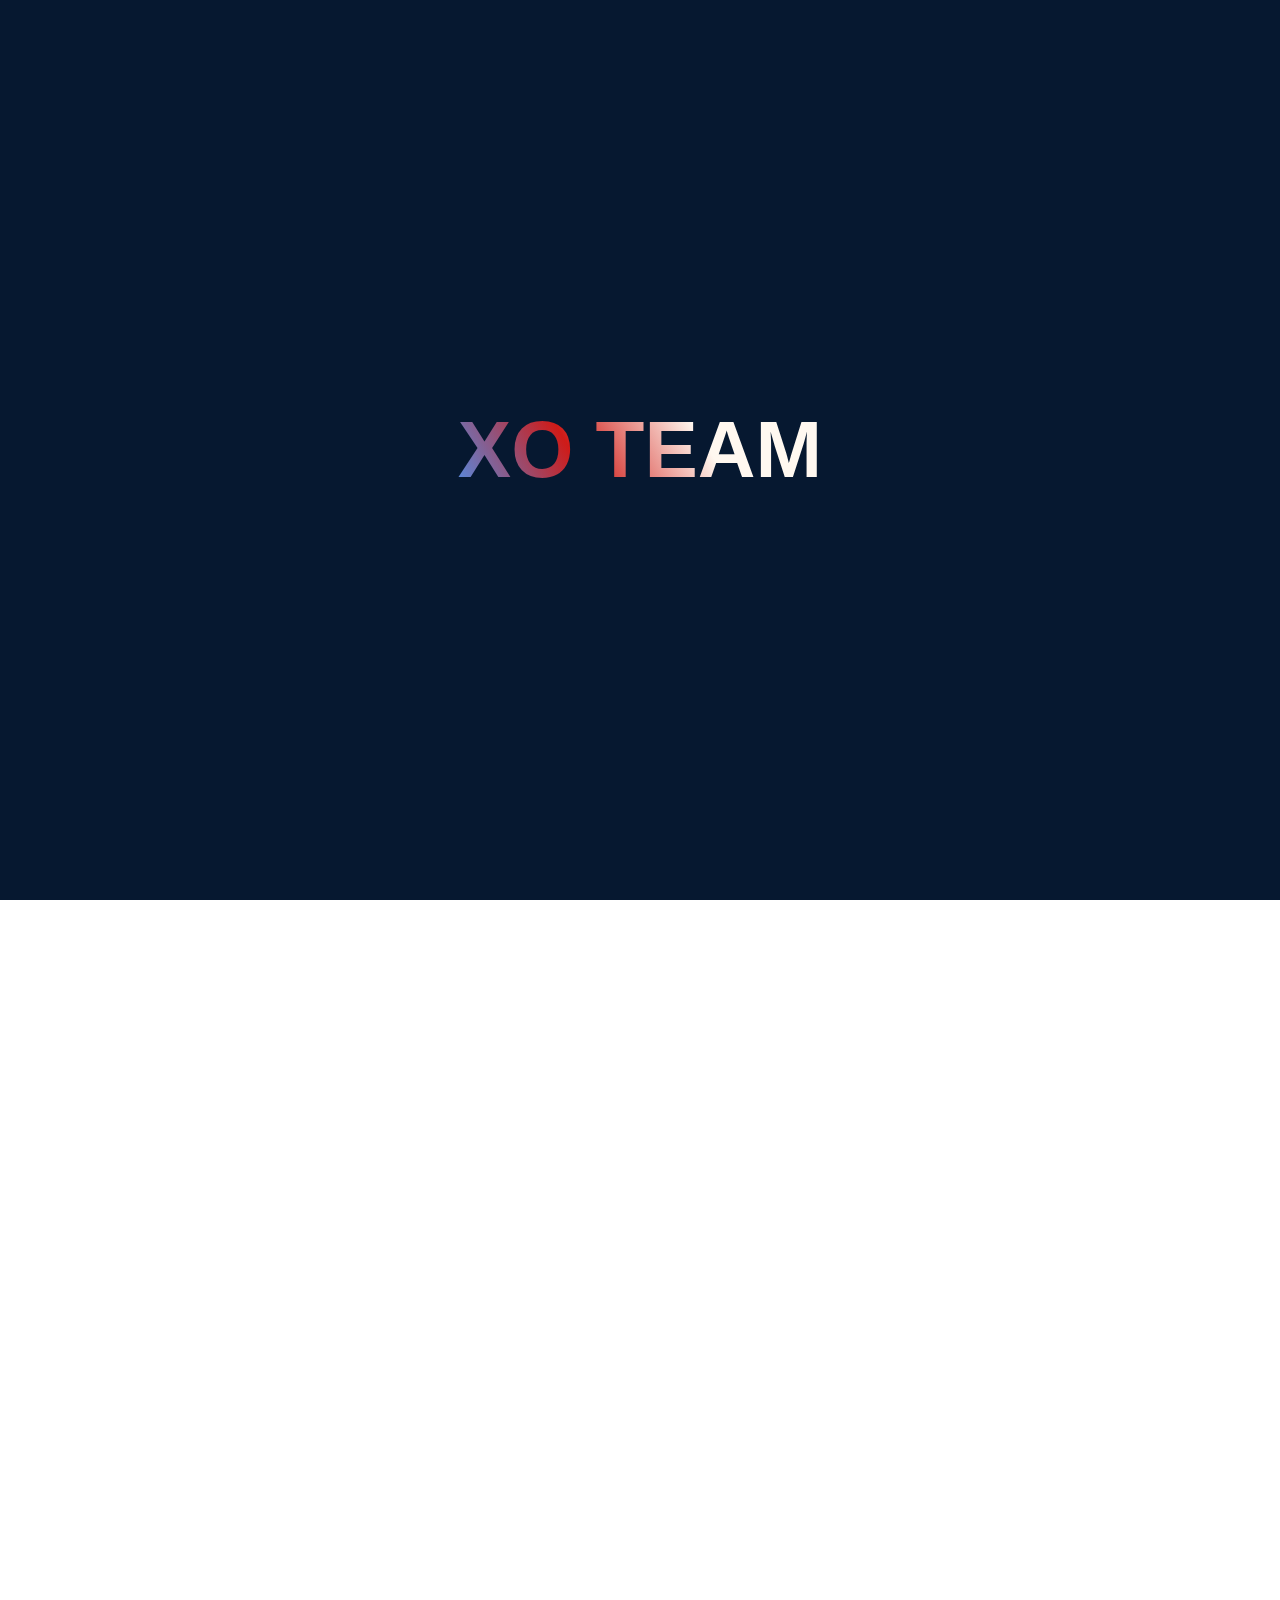
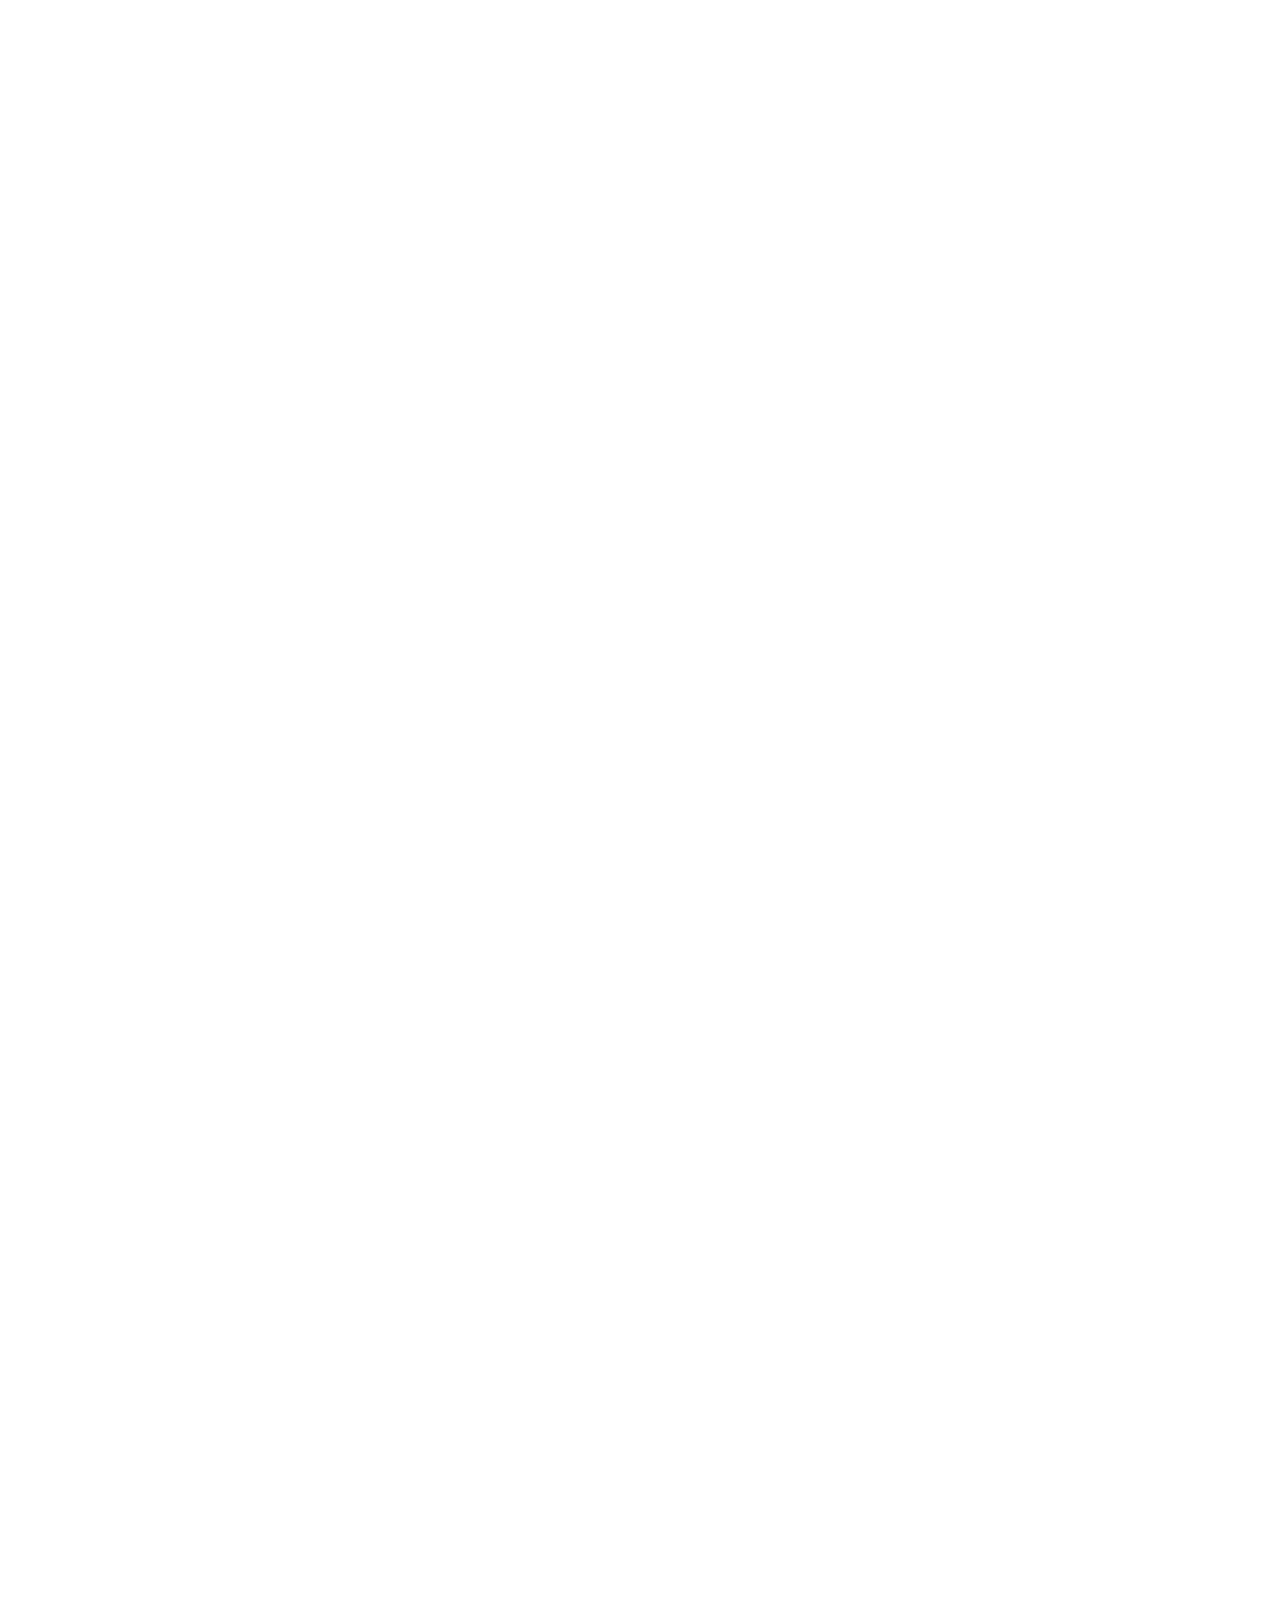
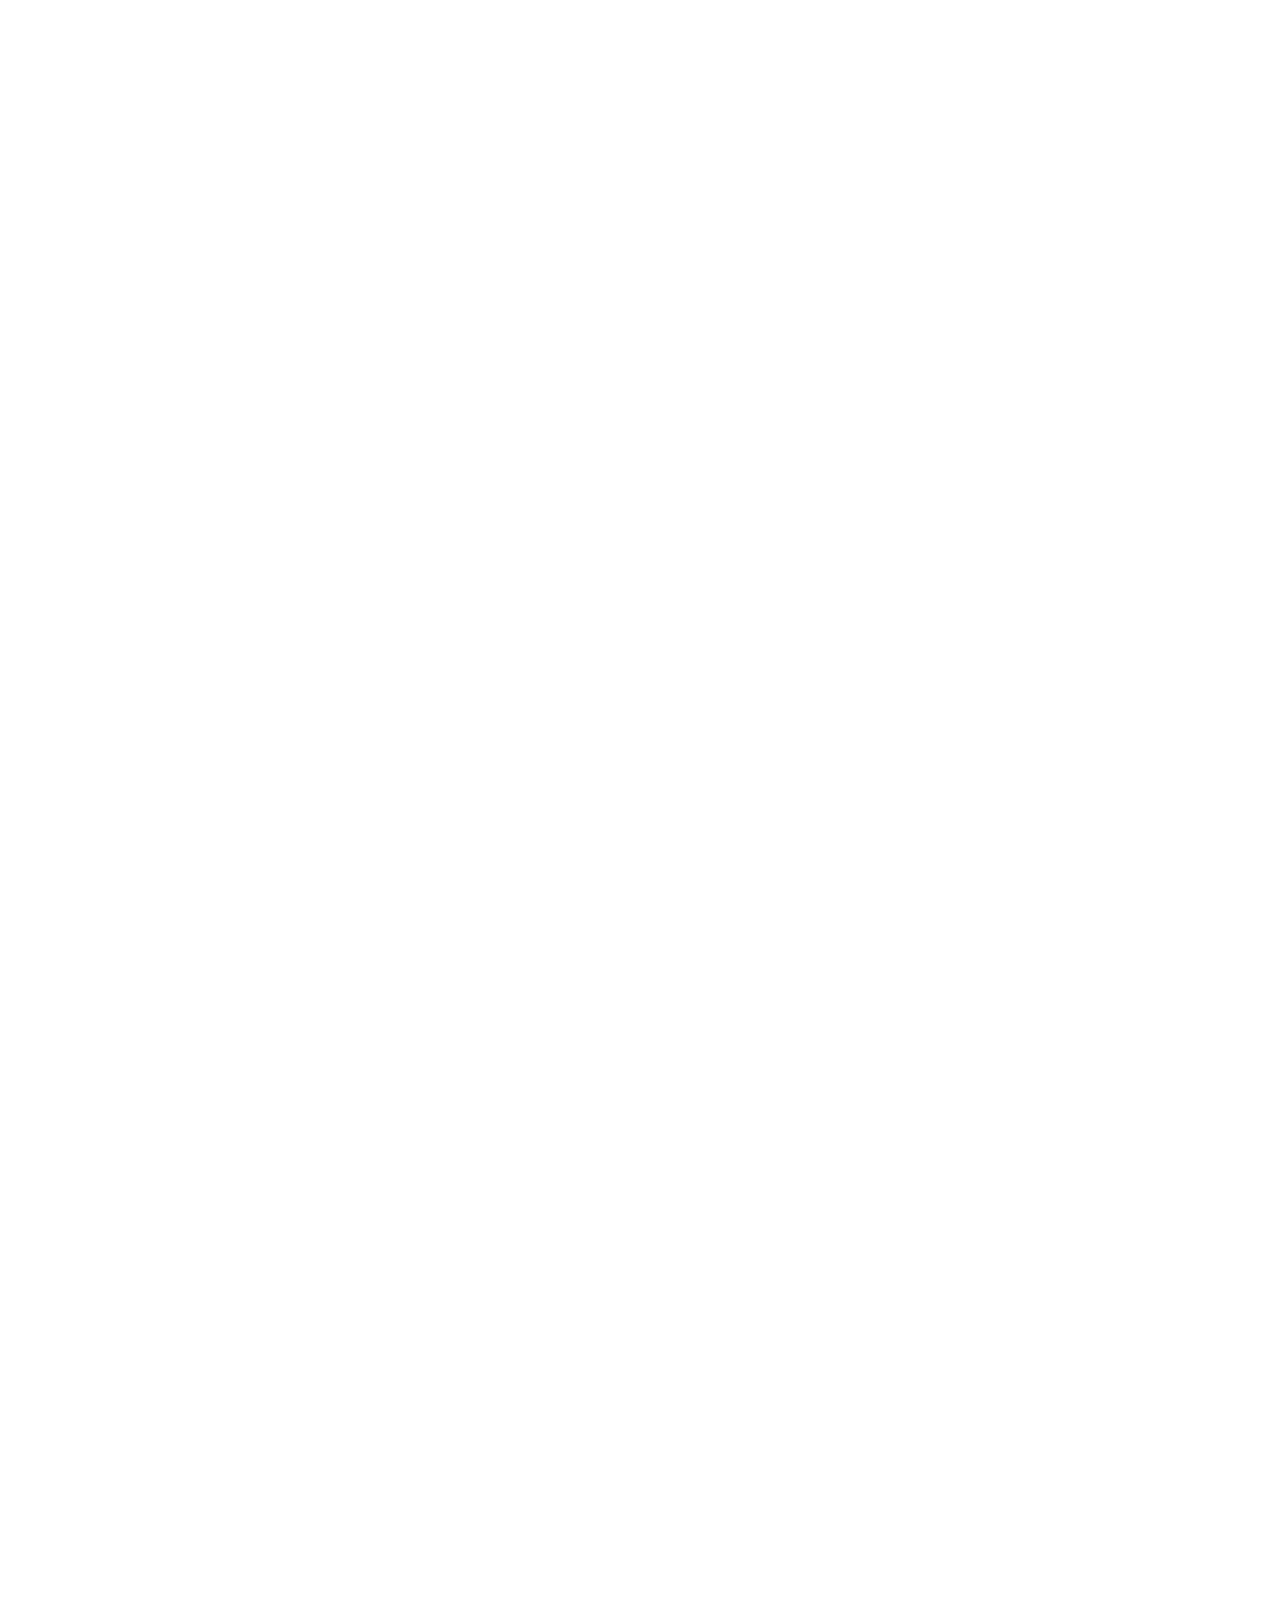
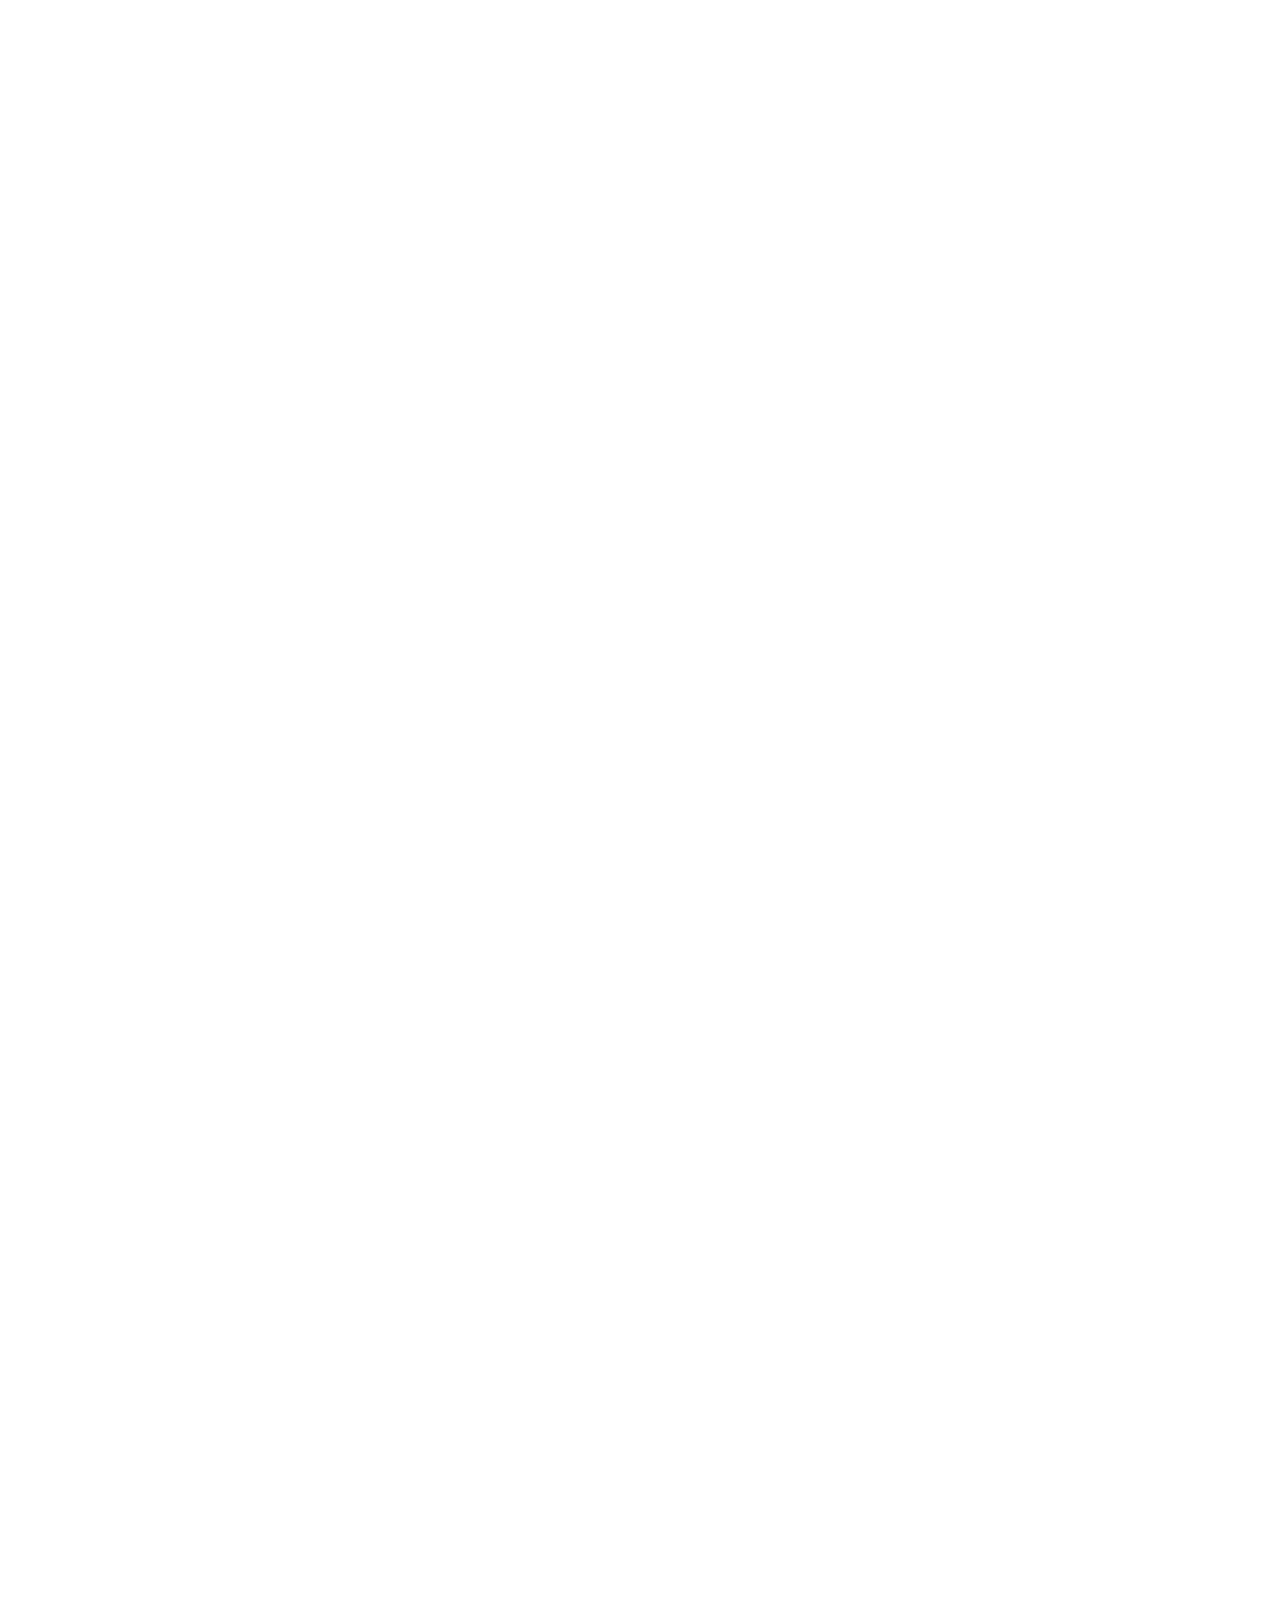
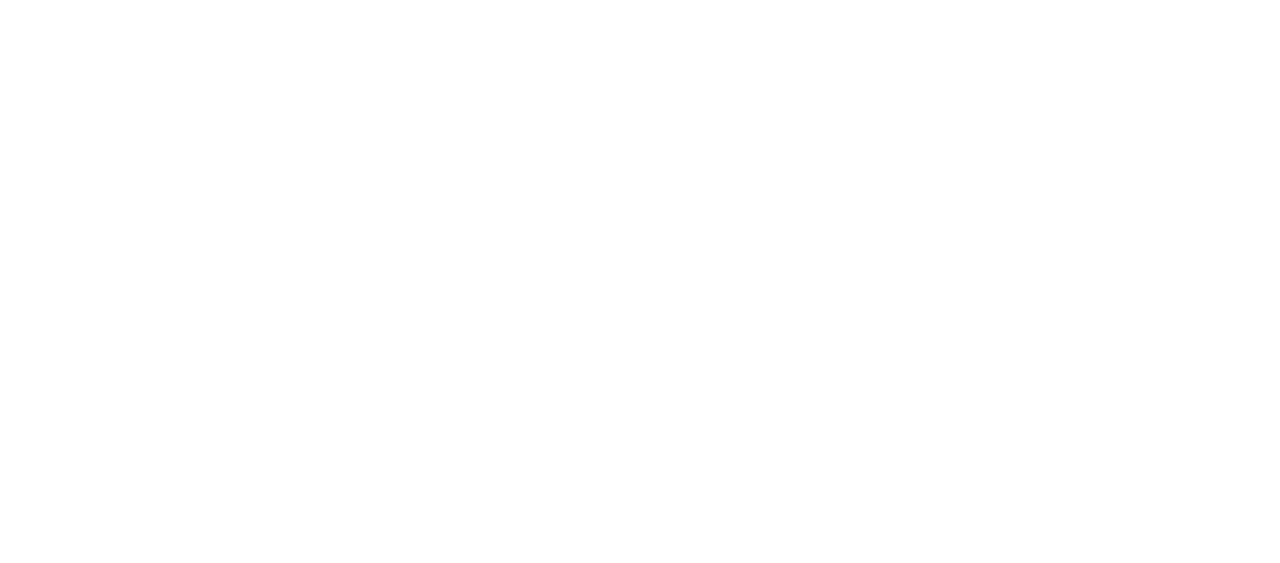
<file: index.html>
<!DOCTYPE html>
<html lang="en">
  <head>
    <meta charset="UTF-8" />
    <meta name="viewport" content="width=device-width, initial-scale=1.0" />
    <meta name="author" content="HashemShatat,SaraKhirfan" />
    <meta name="description" content="XO ProtoFile" />
    <meta name="keywords" content="HTML,CSS,JavaScript" />
    <link rel="icon" href="images/xo.JPG" />
    <link rel="stylesheet" href="index.css" />
    <title>XO TEAM</title>
  </head>
  <body>
    <div class="container1 hidden">
      <h1>XO TEAM</h1>
    </div>
    <div class="container2">
      <nav>
        <div class="div1">
          <img src="images/xoteam.png" alt="" loading="lazy" />
          <h2 class="typing-text">XO TEAM</h2>
        </div>
        <div class="div2">
          <ul>
            <li><a href="index.html">Home</a></li>
            <li><a href="#information">About</a></li>
            <li><a href="#projects">Projects</a></li>
            <li><a href="#achievements">Achievements</a></li>
            <li><a href="#services"> Services</a></li>
            <button type="button"><a href="https://docs.google.com/forms/d/e/1FAIpQLSc_kvgcONeQyhylkIok7GcEfvlnJHTaGn_53lhlvUVNWXv9mw/viewform?usp=header ">Join Us</a></button>
          </ul>
        </div>
      </nav>
      <div class="information" id="information">
        <div class="top">
          <div class="left">
            <h3>Where Teamwork Feels Like Home</h3>
            <p>
              We are freelance IT solution and platform builders—developers,
              designers, and software engineers from the University of
              Jordan—dedicated
              <span
                >to creating immersive, user-centric applications through
                elegant design and carefully crafted code.</span
              >
            </p>
            <button type="button"><a href="https://docs.google.com/forms/d/e/1FAIpQLSc_kvgcONeQyhylkIok7GcEfvlnJHTaGn_53lhlvUVNWXv9mw/viewform?usp=header ">Join Us</a></button>
          </div>
          <div class="right">
            <img src="images/xoteam.png" alt="logo" loading="lazy" />
          </div>
        </div>
        <div class="down">
          <div class="iconsLeft">
            <div class="shape x x1">X</div>
            <div class="shape o o3">O</div>
            <div class="shape o o1">O</div>
          </div>

          <div class="infoCenter">
            <div class="one"><img src="images/pic1.jpg" alt="pic" /></div>
            <div class="two">
              <h4>Creative Minds Building Digital Excellence</h4>
              <p>
                XO Team, founded in late 2024, is a student-led initiative
                delivering innovative web and mobile solutions while fostering
                continuous learning, collaboration, and professional growth.
              </p>
            </div>
          </div>

          <div class="iconsRight">
            <div class="shape x x2">X</div>
            <div class="shape x x3">X</div>
            <div class="shape o o2">O</div>
          </div>
        </div>
      </div>
      <div class="members">
        <div class="infoMembers">
          <h2>Team Members</h2>
          <p>
            Meet our dedicated team of developers, designers, and IT innovators,
            working together to turn ideas into impactful digital experiences
          </p>
        </div>

        <div class="slider">
          <div class="cards" id="cards">
           
              <div class="card">
              <img src="images/Momo.jpg" alt="Rama Ahmad" />
              <h3>Rama Ahmad</h3>
              <p>Developer</p>
            </div>

            <div class="card">
              <img src="images/sedra.jpg" alt="Sedra Hussein" />
              <h3>Sedra Hussein</h3>
              <p>Developer & UI UX Designer</p>
            </div>

            <div class="card">
              <img src="images/tsromar.jpg" alt="Omar mohammed" />
              <h3>Omar mohammed</h3>
              <p>Developer</p>
            </div>

            <div class="card">
              <img src="images/hashem.jpg" alt="Hashem Shatat" />
              <h3>Hashem Shatat</h3>
              <p>Team Owner & Developer</p>
            </div>

            <div class="card">
              <img src="images/sara.jpg" alt="Sara Khirfan" />
              <h3>Sara Khirfan</h3>
              <p>UI UX Designer</p>
            </div>

             <div class="card">
              <img src="images/enas.jpg" alt="Enas Althaher" />
              <h3>Enas Althaher</h3>
              <p>Full Stack Developer</p>
            </div>

            <div class="card">
              <img src="images/yousef.jpg" alt="Yousef Alawar" />
              <h3>Yousef Alawar</h3>
              <p>Developer</p>
            </div>
           
            <div class="card">
              <img src="images/hayat.jpg" alt="Hayat Albarbarawi" />
              <h3>Hayat Albarbarawi</h3>
              <p>Developer</p>
            </div>
            <div class="card">
              <img src="images/rama.png" alt="Rama Al Swalmeh" />
              <h3>Rama Al Swalmeh</h3>
              <p>Developer</p>
            </div>
            <div class="card">
              <img src="images/Momo.jpg" alt="Areen Almubaideen" />
              <h3>Areen Almubaideen</h3>
              <p>Developer</p>
            </div>
            <div class="card">
              <img src="images/Momo.jpg" alt="leen" />
              <h3>Leen</h3>
              <p>Developer</p>
            </div>
          </div>
        </div>
      </div>
      <div class="last">
        <div class="project" id="projects">
          <h5>Projects</h5>
          <p>
            Discover our projects that showcase innovation, creativity, and a
            commitment to delivering impactful digital solutions
          </p>
          <div class="projects">
            <div class="projectCard">
              <img src="images/SemSem.jpg" alt="project1" />
              <h4>Semsem Education Platform</h4>
              <p>
                Vivamus eleifend convallis ante, non pharetra libero molestie
                laoreet. Donec id imperdiet lacus.
              </p>
            </div>
            <div class="projectCard">
              <img src="images/Say2buy.jpg" alt="project2" />
              <h4>Say2Bay Platform</h4>
              <p>
                Vivamus eleifend convallis ante, non pharetra libero molestie
                laoreet. Donec id imperdiet lacus.
              </p>
            </div>
            <div class="projectCard">
              <img src="images/La.png" alt="project3" />
              <h4>Libroloop Virtual Librarye</h4>
              <p>
                Vivamus eleifend convallis ante, non pharetra libero molestie
                laoreet. Donec id imperdiet lacus.
              </p>
            </div>

             <div class="projectCard">
              <img src="images/skycue.jpg" alt="project4" />
              <h4>SkyCue- Your Guide to Space and Earth </h4>
              <p>
              Vivamus eleifend convallis ante, non pharetra libero molestie
                laoreet. Donec id imperdiet lacus.
              </p>
            </div>
         
            

             <div class="projectCard">
              <img src="images/skycue.jpg" alt="project4" />
              <h4>SkyCue- Your Guide to Space and Earth </h4>
              <p>
              Vivamus eleifend convallis ante, non pharetra libero molestie
                laoreet. Donec id imperdiet lacus.
              </p>
            </div>
          </div>
        </div>
        <div class="services" id="services">
            <div class="leftServices">
                <h5>What we do?</h5>
                <p>At XO Team, we transform ideas into powerful digital solutions. From research to launch, we follow a structured and creative process to deliver high-quality web and mobile applications tailored to users’ needs.</p>
            </div>
            <div class="rightServices">
              <div class="box12 box box1">
                <div class="imageIcon"><img src="images/file-text.svg" alt=""></div>
                <h4>1. Research & Analyze</h4>
                <p>Understanding client needs and user behavior to build on solid insights projects.</p>
              </div>
               <div class="box box12 box2">
                <div class="imageIcon"><img src="images/pen-tool.svg" alt=""></div>
                <h4>2. Design</h4>
                <p>Craft user-friendly interfaces that combine creativity with functionality for seamless UX.</p>
              </div>
               <div class="box box12 box1">
                <div class="imageIcon"><img src="images/code.svg" alt=""></div>
                <h4>3. Develop</h4>
                <p>Bring ideas to life through efficient code ensuring performance across platforms.</p>
              </div>
               <div class="box box12 box2">
                <div class="imageIcon"><img src="images/monitor.svg" alt=""></div>
                <h4>4. Launch</h4>
                <p>Deliver and deploy solutions that are polished, tested, and ready to make an impact.</p>
              </div>
            </div>
        </div>
      </div>
      <div class="achievements" id="achievements">
        <h4>Our Achievements</h4>
        <p>From successful projects to awards and competitions, our achievements showcase our passion for excellence and growth.</p>
     <div class="lastAchievements">
<div class="leftAchievements">
  <img src="images/workshop.jpg" alt="workshop" loading="lazy">
</div>
<div class="rightAchievements">
  <h4>Web Development Workshop</h4>
  <p>On July 28–29, the team organized a two-day web development training workshop in collaboration with AESS IEEE. Participants learned the fundamentals of HTML, CSS, and JavaScript and received certificates upon completion. This initiative reflects the team’s commitment to knowledge sharing and practical skill building.</p>
</div>



     </div> 
      </div>
      <div class="contact">
        <h4>Do you have Project Idea?
            Let's discuss your project!</h4>
        <div class="social">
         <a href="https://www.instagram.com/_xo.web?utm_source=ig_web_button_share_sheet&igsh=MTdoanN1N3dsZzIybQ=="><div class="media"><img src="images/instagram.svg" alt="instagram" loading="lazy"></div></a>
          <a href="https://www.linkedin.com/company/xoteam/posts/?feedView=all"><div class="media"><img src="images/iconmonstr-linkedin-1.svg" alt="linked" loading="lazy"></div></a>
        <div class="media"><img src="images/iconmonstr-gmail-1.svg" alt="gmail" loading="lazy">
        <h5>ixto2005@gmail.com</h5>
        </div>
 <div class="media"><img src="images/iconmonstr-mobile-thin.svg" alt="mobile" loading="lazy">
          <h5>0788678126</h5>
          </div>
           <a href="https://github.com/XO-TEAM-Projects"><div class="media"><img src="images/github.png" alt="GitHup" loading="lazy"></div></a>
      
        </div>
        <footer>
        <div class="onepart">
          <img src="images/xoteam.png" alt="xo">
          <h4>XO TEAM</h4>
        </div>
        <div class="twopart">
          <ul>
            <li><a href="">Home</a></li>
            <li><a href="">About</a></li>
            <li><a href="">Projects</a></li>
            <li><a href="">Achievements</a></li>
            <li><a href="">Services</a></li>
            <li><a href="">Contact</a></li>
          </ul>
        </div>
        <div class="threepart"><h4>All Reserved © 2025 XO TEAM </h4></div>
      </footer>
      </div>
      
    </div>
    <script src="index.js"></script>
  </body>
</html>
</file>
<file: index.css>
body {
  padding: 0;
  margin: 0;
  font-family: "Inter", sans-serif;
  overflow-x: hidden;
  overflow-y: auto;
  box-sizing: border-box;
}

*,
*::before,
*::after {
  box-sizing: inherit;
}

/* container1 */
.container1 {
  width: 100%;
  height: 100vh;
  display: flex;
  justify-content: center;
  align-items: center;
  color: white;
  animation: fadeOut 1s ease forwards;
  animation-delay: 4s; /* بعد 4 ثواني يبدأ يختفي */
  background: #061830;
}

h1 {
  font-size: 5rem;
  font-weight: bold;
  color: transparent;
  background: linear-gradient(60deg, #528EE5,#CF1B18,#FFF8F0,#FFF8F0);
  background-clip: text;
  -webkit-background-clip: text;
  white-space: nowrap;
  overflow: hidden;
  animation: typing 4s forwards, blink 0.7s step-end infinite alternate;
}

h2 {
  display: inline-block;
}

/* container2 */
.container2 {
  width: 100%;
  height: 100vh;
  opacity: 0; 
  transition: opacity 1s ease;
}

/* keyframes */
@keyframes fadeOut {
  to { opacity: 0; visibility: hidden; }
}

@keyframes typing {
  from { width: 0; }
  to { width: 9ch; }
}

@keyframes blink {
  50% { border-color: transparent; }
}

/* nav */
nav {
  display: flex;
  justify-content: space-between;
  align-items: center;
  padding: 10px 20px;
  background-color: #061830;
  flex-wrap: wrap; 
}

nav .div1 {
  width: 45%;
  display: flex;
  align-items: center;
  gap: 10px;
}

nav .div1 h2 {
  font-size: 1.5rem;
  font-weight: 600;
  color: white;
}

nav .div2 {
  width: 40%;
  display: flex;
  justify-content: flex-end;
}
nav .div2 ul :hover{
  color: #CF1B18;
}
nav .div2 ul {
  display: flex;
  gap: 40px;
  font-size: 1.1rem;
}

li {
  list-style: none;
}

button a {
  text-decoration: none;
  font-size: 1.4rem;
  color: white;
}

button {
  width: 90px;
  height: auto;
  padding: 5px;
  border: none;
  background-color: #528EE5;
  color: white;
  font-weight: 500;
  border-radius: 5px;
  transition: transform 0.3s ease;
}
button:hover{
  transform: scale(1.04);
  background-color: #132238;
}

li a {
  text-decoration: none;
  color: white;
  font-weight: 500;
  font-size: 1.4rem;
  transition: color 0.3s;
}

nav .div1 img {
  width: 120px;
  height: auto;
}
.information {
width: 100%;
height:auto;
color: white;
background-image: linear-gradient(
  to top right,
  rgba(207, 27, 24, 0.8) 0%,  
  #061830 7%,                
  #061830 93%,                
  rgba(82, 142, 229, 0.3) 100% 
);
}
.information .top {
  width: 100%;
  height: auto;
  display: flex;

  padding: 0 40px;
}
.information .top .left{
  padding: 60px;
  width: 70%;
  height: auto;
  display: flex;
  flex-direction: column;
}
.information .top .left h3{
  font-size: 72px;
  font-weight: 600;
  margin: 0;
  width: 100%;
}
.information .top .left p{
  font-size: 1.6rem;
  font-weight: 600;
  width: 100%;
  line-height: 1.5;
}
.information .top .right{
  width: 50%;
  height: auto;
  display: flex;
  justify-content: center;
  align-items: center;
  
}
.information .top .right img{
  
  width: 100%;
  height: auto;

}
.information .top .left p span {
  color: #ffcf99;
  font-weight: 700;
}
.down{
  width: 100%;
  height: auto;
  display: flex;
  padding: 20px;
    position: relative;
    overflow: hidden;
    box-shadow: #061830 0px 10px 20px -5px;

}
.down .iconsLeft{
  width: 10%;

  position: relative;


}
.down .iconsRight {
  width: 20%;
 
  position: relative;
}
.shape {
  position: absolute;
  font-size: 7rem;
  font-weight: bold;
  transform-style: preserve-3d;
  transition: transform 0.15s linear;
  user-select: none;
}

/* تأثير 3D */
.x {
  color: #ff3b3b;
  text-shadow: 
    2px 2px 4px rgba(0,0,0,0.3),
    -2px -2px 4px rgba(255,255,255,0.4),
    0 8px 20px rgba(255,0,0,0.6);
    animation: icon 1s infinite alternate;
}

.o {
  color: #2e8bff;
  text-shadow: 
    2px 2px 4px rgba(0,0,0,0.3),
    -2px -2px 4px rgba(255,255,255,0.4),
    0 8px 20px rgba(0,100,255,0.6);
     animation: icono 1s infinite alternate;
}
@keyframes icon {
  from {
    transform: translateY(0) rotate(0deg);
  }
  to {
    transform: translateY(-20px) rotate(20deg);
  }
  
}
@keyframes icono {
  from {
    transform: translateY(-20px) rotate(20deg);
  }
  to {
    transform: translateY(0px) rotate(0deg);
  }
  
}

/* أماكن أولية */
.x1 { top: 10%; left: 0; transform: rotate(15deg); }
.o1 { bottom: 10%; right: 10%; }
.o3 { top: 40%; right: -60%; }
.x2 { top: 10%; right: 30%; transform: rotate(-20deg); }
.o2 { bottom: 15%; left: 10%; }
.x3 { bottom: 40%; left: -50%; transform: rotate(25deg); }
.down .infoCenter{
  width: 80%;
 background-color: white;
  display: flex;
color: black;
border-radius: 16px;

padding: 100px;
}
.down .infoCenter .one{
  width: 100%;
  height: auto;
  display: flex;

  padding: 20px;
}
.down .infoCenter .two{
  width: 100%;
  height: auto;
  display: flex;
  flex-direction: column;
  justify-content: center;
  align-items: center;
  gap: 20px;
  padding: 20px;
}
.down .infoCenter .two h4{
  width: 100%;
  font-size: 2rem;
  font-weight: 700;
}
.down .infoCenter .two p{
  width: 90%;
  color: silver;
  font-size: 1.2rem;
  font-weight: 700;
  line-height: 1.5;
}
.down .infoCenter .one img{

  width: 100%;
  height: auto;
}



.contaet2 {
  display: flex;
  flex-wrap: wrap; 
  justify-content: center;
  gap: 27px; 
  padding: 40px;
   background-color: #FFF8F0;
 
}

.contaet2 img {
  width: 330px; 
  height: 300px;
  object-fit: cover;
  border-radius: 25px; 
  box-shadow: 0 10px 25px rgba(0, 0, 0, 0.5);
  transition: transform 0.4s ease, box-shadow 0.3s ease;
 
}

.contaet2 img:hover {
  transform: scale(1.07);
  box-shadow: 0 15px 30px rgba(0, 0, 0, 0.15);
}

.container2 .information .top .left button{
  width: 150px;
  height: auto;
  padding: 10px;
  border: none;
  background-color: #528EE5;
  color: white;
  font-weight: 500;
  border-radius: 5px;
  margin-top: 20px;
}
.members{
  width: 100%;
  height: auto;
  padding: 20px 40px;
  background-color: #FFF8F0;
  display: flex;
  flex-direction: column;
  justify-content: center;
  align-items: center;
}
.members .infoMembers{
  margin-top: 200px;
  width: 100%;
  height: auto;
  display: flex;
  flex-direction: column;
  justify-content: center;
  align-items: center;
}
.members .infoMembers h2{
  margin: 0;
  font-size: 2.5rem;
  font-weight: 700;
  color: #061830;
}
.members .infoMembers p{
  width: 60%;
  font-size: 1.4rem;
  font-weight: 500;
  color: #87909D;
  
  line-height: 1.5;
}
.slider {
      width: 100%;
      overflow: hidden;
      position: relative;
      border-radius: 20px;
    }
.members .cards{
  
display: flex;
width: max-content;
gap: 20px;
      animation: scroll 30s linear infinite;
}
.members .cards .card{
  width: 250px;
  height: auto;
  background-color: white;
  border-radius: 16px;
  box-shadow: 0 4px 8px rgba(0,0,0,0.1);
  display: flex;
  flex-direction: column;
  justify-content: center;
  align-items: center;
  padding: 20px;
  margin: 0px 20px;
 box-shadow: 0 8px 20px rgba(0,0,0,0.2);
  transition: transform 0.5s ease;
}
.members .cards .card img{
width: 200px;   /* العرض الثابت */
  height: 200px;  /* الطول الثابت */
  object-fit: cover; /* يخلي الصورة تنقص/تكبر بدون تشويه */
  border-radius: 10px; /* اختياري: يعطي حواف ناعمة */
}
    .card:hover {
      transform: scale(1.05);
    }
    @keyframes scroll {
      from {
        transform: translateX(0);
      }
      to {
        transform: translateX(-50%);
      }
    }
.last{
  width: 100%;
  height: auto;
  background-color: #061830;
padding-top: 40px ;

}
.last .project{
  margin-top: 50px;
  width: 100%;
  height: auto;
  display: flex;
  flex-direction: column;
  justify-content: center;
  align-items: center;
  gap: 20px;
}
.last .project h5{
  color: white;
  font-size: 48px;
  font-weight: 700;
  margin: 0;
  text-align: center;
  line-height: 1.5;
}
.last .project p{
  width: 60%;
  color: silver;
  font-size: 32px;
  font-weight: 400;
  margin: 10px 0;
  text-align: center;
  line-height: 1.5;
}
.last .project .projects{
  margin: 10px 0;
  width: 100%;
  height: auto;
  display: flex;
  justify-content: center;
  align-items: center;
  gap: 20px;
  flex-wrap: wrap;
}
.last .project .projects .projectCard{
  width: 400px;
  height: 400px;
  background-color: #FFF8F0;
  border-radius: 16px;
  box-shadow: 0 4px 8px rgba(0,0,0,0.1);
  display: flex;
  flex-direction: column;
  justify-content: center;
  text-align: left;
  margin: 10px 0;
 box-shadow: 0 8px 20px rgba(0,0,0,0.2);
  transition: transform 0.5s ease;
}
.last .project .projects .projectCard img{
width: 100%;
height: 300px;
margin-bottom: 10px;
}
    .projectCard:hover {
      transform: scale(1.05);
    }
    .last .project .projects .projectCard h4{
      font-size: 22px;
      font-weight: 600;
      margin: 5px 0;
      padding: 10px;
    
    }
    .last .project .projects .projectCard p{
      width: 100%;
      font-size: 16px;
      font-weight: 300;
      color: #555;
      text-align: center;
      line-height: 1.5;
 
    }
.services{
  width: 100%;
height: auto;
margin-top: 80px;
  display: flex;
  padding: 40px;
  border: none;
background-image: linear-gradient(
  to bottom right,
  rgba(82, 142, 229, 0.3) 0%,   /* أحمر صغير */
  #061830 20%,                 /* الأزرق الداكن يبدأ يسيطر بدري */
  #061830 80%,                 /* الأزرق الداكن يضل أغلب الشاشة */
  rgba(207, 27, 24, 0.8)100% /* الأزرق الفاتح يا دوب يظهر في الزاوية */
);
}
.services .leftServices{
  padding: 70px;
  display: flex;
  flex-direction: column;
  width: 40%;
  color: #FFF8F0;
}
.services .leftServices h5{
  font-size: 48px;
  margin: 0;
  font-weight: 700;

}
.services .leftServices p{
  width: 100%;
  font-size: 32px;
  font-weight: 400;
  line-height: 2.5rem;
}
.services .rightServices{
margin-top: 40px;
  width: 70%;
  height: auto;
display: flex;
justify-content: center;
align-items: center;
gap: 20px;
flex-wrap: wrap;
}
.services .rightServices .box{
  padding: 30px;
  width: 312px;
  height: 276px;
  background-color: #FFFFFF;
  border-radius: 12px;
}
.box1{
  transform: translateY(-20px);
}
.services .rightServices .box h4{
  color: #132238;
  font-size: 20px;
  font-weight:700;
  line-height: 24px;
}
.services .rightServices .box p{
  color:#556070 ;
  font-weight: 400;
  font-size: 16px;
  line-height: 24px;
}
.services .rightServices .box11 .imageIcon{
  background-color: #528EE5;
  width: 72px;
  height: 72px;
  display: flex;
  justify-content: center;
  align-items: center;
  border-radius: 6px;
}
.services .rightServices .box12 .imageIcon{
  background-color: #528EE580;
  width: 72px;
  height: 72px;
  display: flex;
  justify-content: center;
  align-items: center;
  border-radius: 6px;
}
.services .rightServices .box .imageIcon img{
  width: 35px;
  height: 35px;
}
.achievements{
  width: 100%;
  height: auto;
  background-color: #FFF8F0;
  display: flex;
  justify-content: center;
  align-items: center;
  flex-direction: column;
}
.achievements h4{
  font-size: 48px;
  font-weight: 700;
  color: #0C1E34;
  line-height: 56px;
}
.achievements p{
  font-size: 32px;
  color: #87909D;
  line-height: 45px;
  font-weight: 400;
  width: 70%;
  text-align: center;
  margin: 0;
}
.lastAchievements{
  margin-bottom: 50px;
margin-top: 20px;
display: flex;
justify-content: start;
padding:  30px;
border-radius: 16px;
width: 85%;
height: 500px;
background-color: #FFFFFF;
}
.leftAchievements img {
border-radius: 16px;
}
.rightAchievements{
  width: 100%;
  padding:  0 10px;
  display: flex;
  flex-direction: column;
 text-align: left;
}
.rightAchievements h4{
  font-size: 40px;
  font-weight: 700;
  color: #0C1E34;
  line-height: 56px;
  padding:  0 4px;
}
.rightAchievements p{
  font-size: 19px;
  width: 100%;
  word-break:keep-all;
}
.contact{
  box-shadow: #061830 0px -1px 40px 0px ;
  width: 100%;
  display: flex;
  flex-direction: column;
  justify-content: center;
  align-items: center;
  text-align: center;
background-image: linear-gradient(
  to top right,
   rgba(207, 27, 24, 0.8)10% ,   /* أحمر صغير */
  #061830 ,                 /* الأزرق الداكن يبدأ يسيطر بدري */
  #061830             /* الأزرق الداكن يضل أغلب الشاشة */
  /* الأزرق الفاتح يا دوب يظهر في الزاوية */
);

}
.contact h4{
  width: 35%;
  font-size: 48px;
  font-weight: 700;
  line-height: 56px;
  color:white ;
}
.social{
margin-bottom: 40px;
  width: 80%;
  display: flex;
  justify-content: center;
  align-items: center;
  gap: 50px;
  flex-wrap: wrap;
  margin-bottom: 80px;
}
.media{
  width: 100px;
  height: 100px;
  background-color: white;
  border-radius: 16px;
  display: flex;
  flex-direction: column;
  justify-content: center;
  align-items: center;
  box-shadow: wheat 1px 1px 10px 1px ;
  transition: all 1s ease-in-out  ;
}
.media  img{
  width: 40%;
  height: auto;
}
.media:hover {
      transform: scale(1.05);
    }

    footer {
  background-color: #2d3a4a; /* نفس لون الخلفية في الصورة */
  color: white;
  display: flex;
  justify-content: space-between;
  align-items: center;
  padding: 15px 40px;
  font-family: 'Poppins', sans-serif;
}

footer .onepart {
  display: flex;
  align-items: center;
  gap: 10px;
}

footer .onepart img {
  width: 60px;
  height: auto;
}

footer .onepart h4 {
  font-size: 20px;
  font-weight: 700;
  line-height: 1.2;
}

footer .twopart ul {
  list-style: none;
  display: flex;
  gap: 40px;
  margin: 0;
  padding: 0;
}

footer .twopart ul li a {
  color: white;
  text-decoration: none;
  font-size: 20px;
  font-weight: 500;
  transition: color 0.3s;
}

footer .twopart ul li a:hover {
  color: #00c8ff; /* لون التفاعل */
}

footer .threepart h4 {
  color: #bfc7d0;
  font-size: 16px;
  text-align: right;
  max-width: 320px;
  line-height: 1.4;
  font-weight: 600;
}


@media (max-width: 900px) {
  footer {
    flex-direction: column;
    text-align: center;
    gap: 15px;
  }

  footer .twopart ul {
    flex-wrap: wrap;
    justify-content: center;
    gap: 20px;
  }

  footer .threepart h4 {
    text-align: center;
  }
}

/* ================== Media Queries ================== */

/* General responsive images */
img {
  max-width: 100%;
  height: auto;
}

/* 1200px and below */
@media (max-width: 1200px) {
  .information .top .left h3 {
    font-size: 4rem;
  }
  .information .top .left p {
    font-size: 1.4rem;
  }
  .last .project h5 {
    font-size: 3rem;
  }
  .last .project p {
    font-size: 1.8rem;
    width: 80%;
  }
  .services .leftServices h5 {
    font-size: 3rem;
  }
  .services .leftServices p {
    font-size: 1.8rem;
  }
  .achievements h4 {
    font-size: 3rem;
  }
  .achievements p {
    font-size: 1.8rem;
  }
  .contact h4 {
    font-size: 3rem;
  }
  .lastAchievements {
    width: 90%;
    height: auto;
    flex-direction: column;
  }
  .rightAchievements h4 {
    font-size: 2rem;
  }
  .rightAchievements p {
    font-size: 1rem;
  }
}

/* 900px and below */
@media (max-width: 900px) {
  nav {
    flex-direction: column;
    align-items: flex-start;
    gap: 10px;
    padding: 10px 15px;
  }
  nav .div1, nav .div2 {
    width: 100%;
    justify-content: space-between;
  }
  nav .div2 ul {
    flex-direction: row;
    flex-wrap: wrap;
    justify-content: space-between;
    width: 100%;
    gap: 20px;
  }
  nav .div1 h2 {
    font-size: 1.3rem;
  }
  nav .div1 img {
    width: 100px;
  }
  button {
    width: 100%;
    text-align: center;
  }
  .information .top {
    flex-direction: column;
    padding: 0 20px;
  }
  .information .top .left {
    width: 100%;
    padding: 40px 20px;
    text-align: center;
  }
  .information .top .left h3 {
    font-size: 3rem;
  }
  .information .top .left p {
    font-size: 1.2rem;
  }
  .information .top .right {
    width: 100%;
  }
  .down {
    flex-direction: column;
    padding: 10px;
  }
  .down .iconsLeft, .down .iconsRight {
    width: 100%;
    display: flex;
    justify-content: center;
  }
  .down .infoCenter {
    width: 100%;
    padding: 40px 20px;
    flex-direction: column;
  }
  .contaet2 {
    padding: 20px;
    gap: 20px;
  }
  .contaet2 img {
    width: 100%;
    max-width: 300px;
  }
  .members {
    padding: 20px;
  }
  .members .infoMembers h2 {
    font-size: 2rem;
  }
  .members .infoMembers p {
    width: 80%;
    font-size: 1.2rem;
  }
  .members .cards .card {
    width: 200px;
    padding: 15px;
  }
  .members .cards .card img {
    width: 150px;
    height: 150px;
  }
  .last .project h5 {
    font-size: 2.5rem;
  }
  .last .project p {
    font-size: 1.5rem;
    width: 90%;
  }
  .last .project .projects .projectCard {
    width: 300px;
    height: auto;
  }
  .last .project .projects .projectCard img {
    height: 200px;
  }
  .services {
    flex-direction: column;
    padding: 20px;
  }
  .services .leftServices {
    width: 100%;
    padding: 40px 20px;
    text-align: center;
  }
  .services .leftServices h5 {
    font-size: 2.5rem;
  }
  .services .leftServices p {
    font-size: 1.5rem;
  }
  .services .rightServices {
    width: 100%;
    margin-top: 20px;
  }
  .services .rightServices .box {
    width: 100%;
    max-width: 300px;
  }
  .achievements h4 {
    font-size: 2.5rem;
  }
  .achievements p {
    font-size: 1.5rem;
    width: 90%;
  }
  .lastAchievements {
    width: 95%;
    padding: 20px;
    flex-direction: column;
  }
  .leftAchievements img {
    width: 100%;
    height: auto;
  }
  .rightAchievements {
    padding: 20px 0;
  }
  .rightAchievements h4 {
    font-size: 1.8rem;
  }
  .rightAchievements p {
    font-size: 1rem;
  }
  .contact h4 {
    width: 80%;
    font-size: 2.5rem;
  }
  .social {
    width: 90%;
    gap: 30px;
  }
  .media {
    width: 80px;
    height: 80px;
  }
  footer {
    flex-direction: column;
    height: auto;
    padding: 20px;
    gap: 20px;
  }
  footer .onepart, footer .twopart, footer .threepart {
    width: 100%;
    text-align: center;
  }
  footer .twopart ul {
    flex-direction: row;
    gap: 10px;
  }
  footer .twopart ul li {
    padding: 10px;
  }
}

/* 750px and below */
@media (max-width: 750px) {
  h1 {
    font-size: 3rem;
  }
  nav .div2 ul {
    flex-direction: column;
    gap: 15px;
  }
  .information .top .left h3 {
    font-size: 2.5rem;
  }
  .information .top .left p {
    font-size: 1rem;
  }
  .down .infoCenter {
    padding: 20px;
  }
  .contaet2 img {
    max-width: 250px;
  }
  .members .cards .card {
    width: 180px;
  }
  .members .cards .card img {
    width: 120px;
    height: 120px;
  }
  .last .project .projects .projectCard {
    width: 250px;
  }
  .services .rightServices .box {
    max-width: 250px;
  }
  .achievements h4 {
    font-size: 2rem;
  }
  .achievements p {
    font-size: 1.2rem;
  }
  .contact h4 {
    font-size: 2rem;
  }
  .social {
    gap: 20px;
  }
  .media {
    width: 60px;
    height: 60px;
  }
}

/* 450px and below */
@media (max-width: 450px) {
  h1 {
    font-size: 2rem;
  }
  nav {
    padding: 10px;
  }
  nav .div1 h2 {
    font-size: 1.1rem;
  }
  nav .div2 ul {
    gap: 10px;
    font-size: 1rem;
  }
  nav .div1 img {
    width: 80px;
  }
  .information .top .left {
    padding: 20px 10px;
  }
  .information .top .left h3 {
    font-size: 2rem;
  }
  .information .top .left p {
    font-size: 0.9rem;
  }
  .down .infoCenter {
    padding: 15px;
  }
  .contaet2 {
    padding: 15px;
    gap: 15px;
  }
  .contaet2 img {
    max-width: 200px;
  }
  .members {
    padding: 15px;
  }
  .members .infoMembers h2 {
    font-size: 1.8rem;
  }
  .members .infoMembers p {
    width: 90%;
    font-size: 1rem;
  }
  .members .cards .card {
    width: 150px;
    padding: 10px;
  }
  .members .cards .card img {
    width: 100px;
    height: 100px;
  }
  .last .project h5 {
    font-size: 2rem;
  }
  .last .project p {
    font-size: 1.2rem;
  }
  .last .project .projects .projectCard {
    width: 200px;
  }
  .last .project .projects .projectCard img {
    height: 150px;
  }
  .services {
    padding: 15px;
  }
  .services .leftServices {
    padding: 20px 10px;
  }
  .services .leftServices h5 {
    font-size: 2rem;
  }
  .services .leftServices p {
    font-size: 1.2rem;
  }
  .services .rightServices .box {
    max-width: 200px;
    padding: 20px;
  }
  .achievements h4 {
    font-size: 1.8rem;
  }
  .achievements p {
    font-size: 1rem;
  }
  .lastAchievements {
    width: 100%;
    padding: 15px;
  }
  .rightAchievements h4 {
    font-size: 1.5rem;
  }
  .rightAchievements p {
    font-size: 0.9rem;
  }
  .contact h4 {
    width: 90%;
    font-size: 1.8rem;
  }
  .social {
    width: 95%;
    gap: 15px;
  }
  .media {
    width: 50px;
    height: 50px;
  }
  footer {
    padding: 15px;
  }
  footer .onepart h4 {
    font-size: 1.2rem;
  }
  footer .threepart h4 {
    font-size: 0.8rem;
  }
}

/* 300px and below */
@media (max-width: 300px) {
  h1 {
    font-size: 1.5rem;
  }
  nav .div1 h2 {
    font-size: 1rem;
  }
  nav .div2 ul {
    gap: 5px;
    font-size: 0.9rem;
  }
  nav .div1 img {
    width: 60px;
  }
  .information .top .left h3 {
    font-size: 1.5rem;
  }
  .information .top .left p {
    font-size: 0.8rem;
  }
  .contaet2 img {
    max-width: 150px;
  }
  .members .cards .card {
    width: 120px;
  }
  .members .cards .card img {
    width: 80px;
    height: 80px;
  }
  .last .project .projects .projectCard {
    width: 150px;
  }
  .services .rightServices .box {
    max-width: 150px;
  }
  .achievements h4 {
    font-size: 1.5rem;
  }
  .contact h4 {
    font-size: 1.5rem;
  }
  .media {
    width: 40px;
    height: 40px;
  }
}

/* 200px and below */
@media (max-width: 200px) {
  h1 {
    font-size: 1rem;
  }
  nav .div1 h2 {
    font-size: 0.8rem;
  }
  nav .div2 ul {
    font-size: 0.8rem;
  }
  .information .top .left h3 {
    font-size: 1.2rem;
  }
  .information .top .left p {
    font-size: 0.7rem;
  }
  .contaet2 img {
    max-width: 120px;
  }
  .members .cards .card {
    width: 100px;
  }
  .members .cards .card img {
    width: 60px;
    height: 60px;
  }
  .last .project .projects .projectCard {
    width: 120px;
  }
  .services .rightServices .box {
    max-width: 120px;
  }
  .achievements h4 {
    font-size: 1.2rem;
  }
  .contact h4 {
    font-size: 1.2rem;
  }
  .media {
    width: 30px;
    height: 30px;
  }
}
</file>
